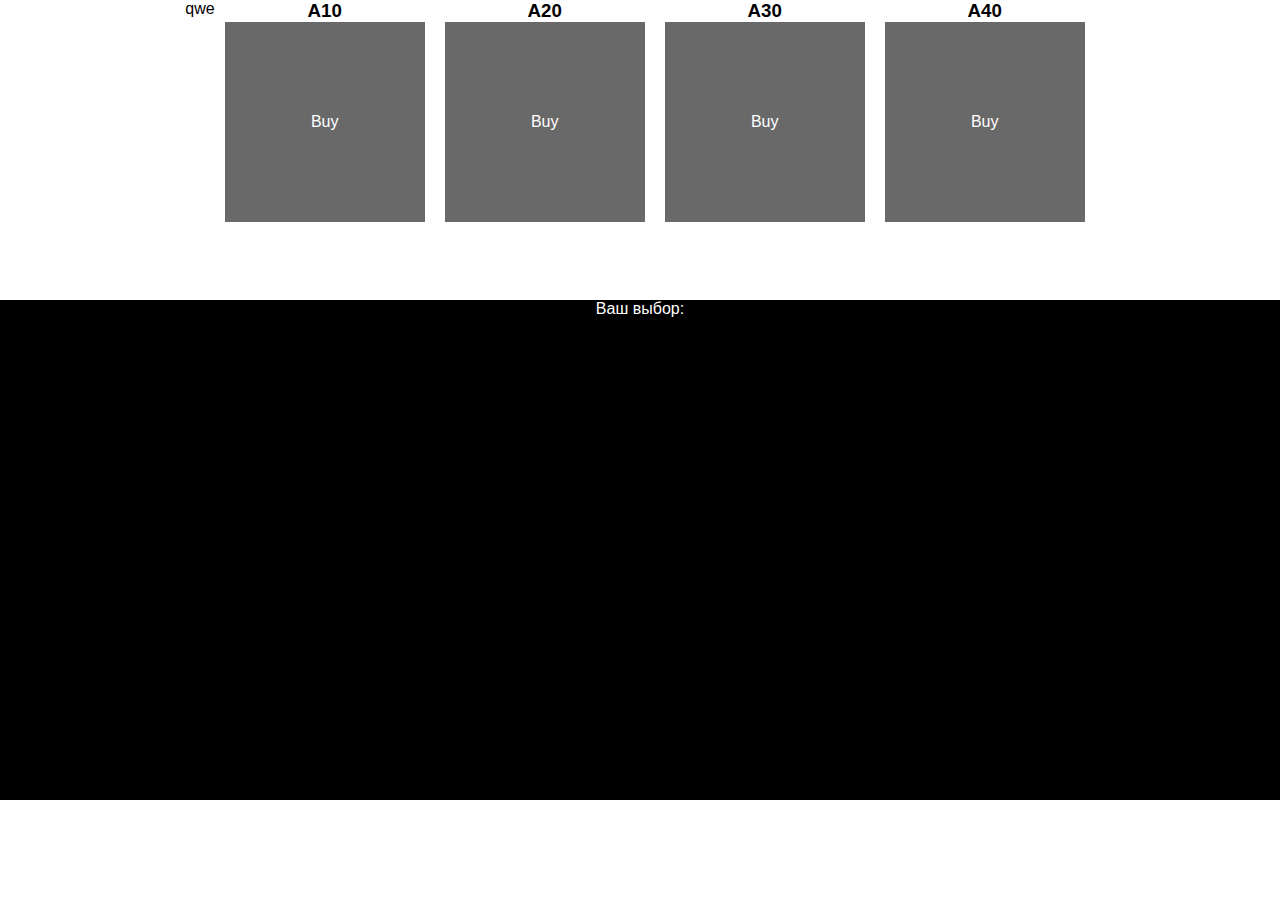
<file: moeBoloto/index.html>
<!DOCTYPE html>
<html lang="en">
<head>
    <meta charset="UTF-8">
    <title>Document</title>
    <link rel="stylesheet" href="main.css">
</head>
<body>
    



<div class="container">

       
       <p onclick="choice('ten')">qwe</p>
        
    <div class="phone" onclick="choiceModel('a10')">
        
        <h3>A10</h3>
        
        <div class="photo-box">
        
           <a href="#">Buy</a>
        
        </div>
        
    </div>
    
    
    <div class="phone" onclick="choiceModel('a20')">
        
        <h3>A20</h3>
        
        <div class="photo-box">
        
            <a href="#">Buy</a>
        
        </div>
        
    </div>
    
    
    
    <div class="phone" onclick="choiceModel('a30')">
        
        <h3>A30</h3>
        
        <div class="photo-box">
        
            <a href="#">Buy</a>
        
        </div>
        
    </div>
    
    <div class="phone" onclick="choiceModel('a40')">
        
        <h3>A40</h3>
        
        <div class="photo-box">
        
            <a href="#">Buy</a>
        
        </div>
        
    </div>
    
    
    
    
    <div class="info">
        
        <p></p>
        
    </div>
    
    
    
</div>


<div class="info">
        
        <p id="yourChoice">Ваш выбор: </p>
        
</div>













    <script src="main.js"></script>


</body>
</html>
</file>
<file: moeBoloto/main.css>
* {
    padding: 0;
    margin: 0;
    text-decoration: none;
    font-family: sans-serif;
}



a {
    color: #fff;
}


.container {
    display: flex;
    justify-content: center;
    height: 300px;
    width: 100%;
    text-align: center;
    
    
}


.photo-box  {
    background-color: dimgrey;
    width: 200px;
    height: 200px;
    margin: 0 10px;
    text-align: center;
    display: flex;
    align-items: center;
    justify-content: center;
    
}




.info {
    height: 500px;
    background-color: #000;
    display: flex;
    justify-content: center;
    color: #fff;
}
</file>
